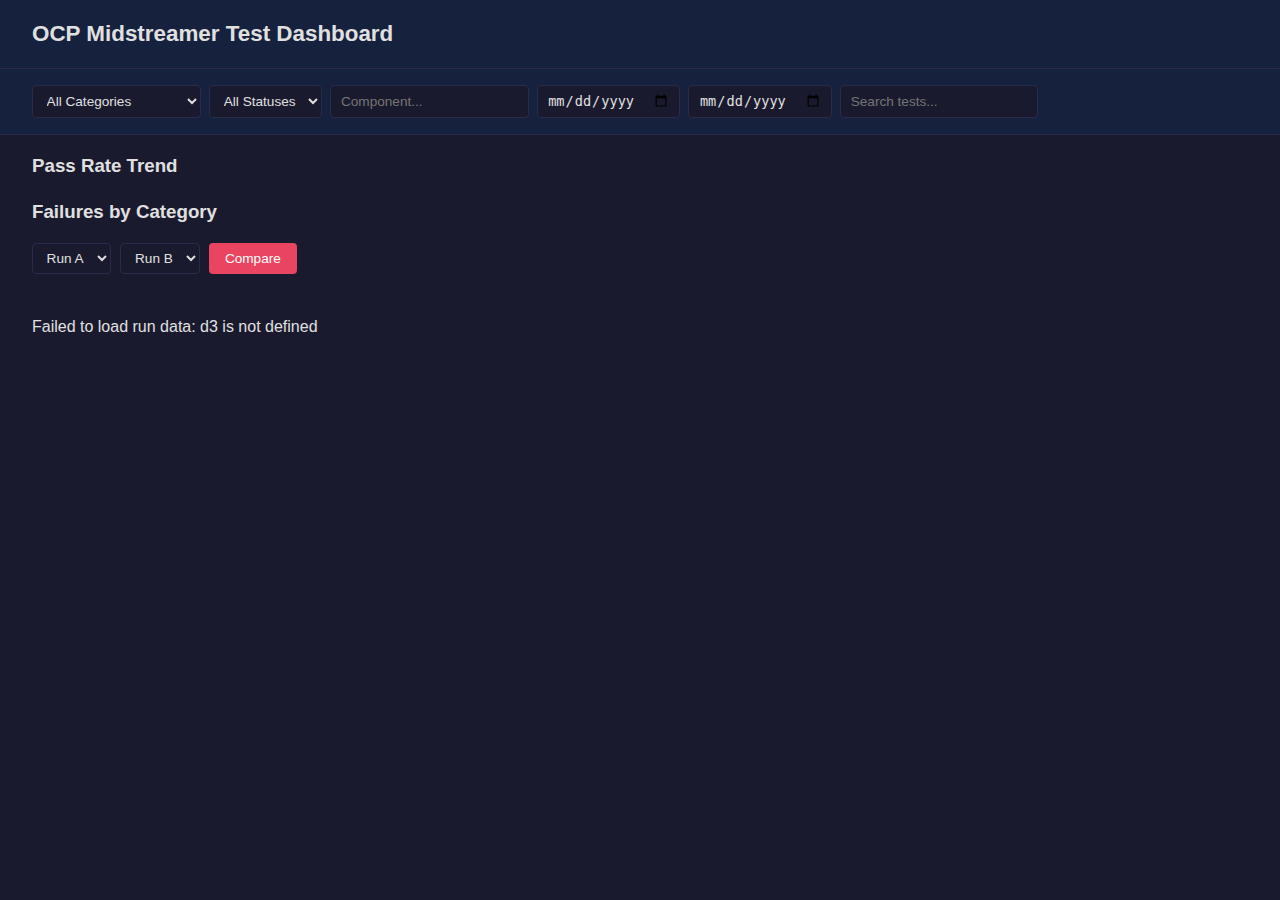
<file: index.html>
<!DOCTYPE html>
<html lang="en">
<head>
  <meta charset="UTF-8">
  <meta name="viewport" content="width=device-width, initial-scale=1.0">
  <title>OCP Midstreamer Test Dashboard</title>
  <link rel="stylesheet" href="css/dashboard.css">
  <script src="https://d3js.org/d3.v7.min.js"></script>
</head>
<body>
  <header>
    <h1>OCP Midstreamer Test Dashboard</h1>
  </header>

  <div id="filters">
    <select id="filter-category">
      <option value="">All Categories</option>
      <option value="MissingComponent">MissingComponent</option>
      <option value="UpgradePrereq">UpgradePrereq</option>
      <option value="UpstreamRegression">UpstreamRegression</option>
      <option value="PlatformIssue">PlatformIssue</option>
      <option value="ConfigGap">ConfigGap</option>
    </select>
    <select id="filter-status">
      <option value="">All Statuses</option>
      <option value="passed">Passed</option>
      <option value="failed">Failed</option>
    </select>
    <input type="text" id="filter-component" placeholder="Component...">
    <input type="date" id="filter-date-from" placeholder="From">
    <input type="date" id="filter-date-to" placeholder="To">
    <input type="text" id="filter-search" placeholder="Search tests...">
  </div>

  <div id="trend-charts"></div>

  <div id="compare-controls">
    <select id="compare-run-a"><option value="">Run A</option></select>
    <select id="compare-run-b"><option value="">Run B</option></select>
    <button id="btn-compare">Compare</button>
    <div id="compare-view"></div>
  </div>

  <div id="run-tables"></div>

  <div id="detail-panel" class="hidden"></div>

  <script type="module" src="js/app.js"></script>
</body>
</html>
</file>
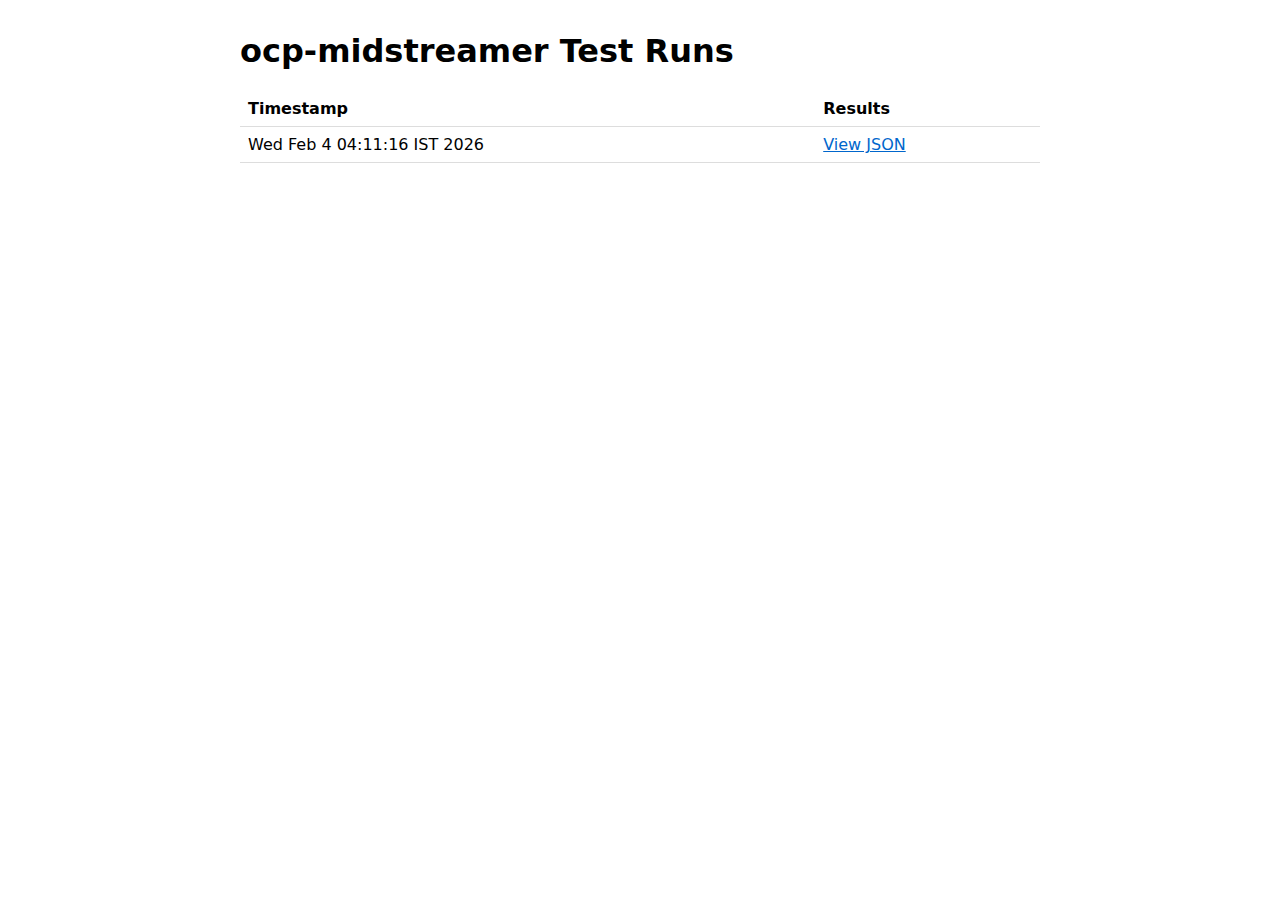
<file: runs/index.html>
<!DOCTYPE html>
<html>
<head>
    <title>Test Runs</title>
    <style>
        body { font-family: system-ui, sans-serif; max-width: 800px; margin: 2rem auto; padding: 0 1rem; }
        table { width: 100%; border-collapse: collapse; }
        th, td { padding: 0.5rem; text-align: left; border-bottom: 1px solid #ddd; }
        a { color: #0066cc; }
    </style>
</head>
<body>
    <h1>ocp-midstreamer Test Runs</h1>
    <table>
        <tr><th>Timestamp</th><th>Results</th></tr>
        <tr><td>Wed Feb  4 04:11:16 IST 2026</td><td><a href="1770158476.json">View JSON</a></td></tr>
    </table>
</body>
</html>
</file>
<file: css/dashboard.css>
:root {
  --bg-primary: #1a1a2e;
  --bg-secondary: #16213e;
  --bg-card: #0f3460;
  --text-primary: #e0e0e0;
  --text-secondary: #a0a0a0;
  --accent: #e94560;
  --accent-green: #00c853;
  --accent-yellow: #ffd600;
  --border: #2a2a4a;
  --font: -apple-system, BlinkMacSystemFont, 'Segoe UI', Roboto, sans-serif;
}

* {
  margin: 0;
  padding: 0;
  box-sizing: border-box;
}

body {
  background: var(--bg-primary);
  color: var(--text-primary);
  font-family: var(--font);
  line-height: 1.6;
}

header {
  background: var(--bg-secondary);
  padding: 1rem 2rem;
  border-bottom: 1px solid var(--border);
}

header h1 {
  font-size: 1.4rem;
  font-weight: 600;
}

/* Filters */
#filters {
  display: flex;
  gap: 0.5rem;
  padding: 1rem 2rem;
  background: var(--bg-secondary);
  flex-wrap: wrap;
  border-bottom: 1px solid var(--border);
}

#filters select,
#filters input {
  background: var(--bg-primary);
  color: var(--text-primary);
  border: 1px solid var(--border);
  padding: 0.4rem 0.6rem;
  border-radius: 4px;
  font-size: 0.85rem;
}

/* Charts grid */
#trend-charts {
  display: grid;
  grid-template-columns: 1fr 1fr;
  gap: 1rem;
  padding: 1rem 2rem;
}

/* Cards */
.card {
  background: var(--bg-card);
  border: 1px solid var(--border);
  border-radius: 8px;
  padding: 1rem;
}

.card h3 {
  font-size: 0.9rem;
  color: var(--text-secondary);
  margin-bottom: 0.5rem;
}

/* Compare controls */
#compare-controls {
  padding: 0 2rem 1rem;
}

#btn-compare {
  background: var(--accent);
  color: white;
  border: none;
  padding: 0.5rem 1rem;
  border-radius: 4px;
  cursor: pointer;
  font-size: 0.85rem;
}

#btn-compare:hover {
  opacity: 0.9;
}

#compare-view {
  margin-top: 0.5rem;
}

/* Run tables */
#run-tables {
  padding: 1rem 2rem;
}

#run-tables table {
  width: 100%;
  border-collapse: collapse;
  font-size: 0.85rem;
}

#run-tables th,
#run-tables td {
  padding: 0.5rem;
  text-align: left;
  border-bottom: 1px solid var(--border);
}

#run-tables th {
  color: var(--text-secondary);
  font-weight: 600;
}

/* Detail panel */
#detail-panel {
  position: fixed;
  right: 0;
  top: 0;
  width: 400px;
  height: 100vh;
  background: var(--bg-secondary);
  border-left: 1px solid var(--border);
  padding: 1.5rem;
  overflow-y: auto;
  z-index: 100;
  transition: transform 0.2s;
}

#detail-panel.hidden {
  transform: translateX(100%);
}

/* Detail panel content */
.detail-close {
  background: var(--accent);
  color: white;
  border: none;
  padding: 0.3rem 0.8rem;
  border-radius: 4px;
  cursor: pointer;
  float: right;
  font-size: 0.8rem;
}

.detail-field {
  display: flex;
  gap: 0.5rem;
  padding: 0.3rem 0;
  border-bottom: 1px solid var(--border);
}

.detail-label {
  color: var(--text-secondary);
  font-weight: 600;
  min-width: 80px;
}

.detail-error {
  background: var(--bg-primary);
  color: var(--accent);
  padding: 0.8rem;
  border-radius: 4px;
  font-family: monospace;
  font-size: 0.8rem;
  max-height: 300px;
  overflow-y: auto;
  white-space: pre-wrap;
  word-break: break-all;
  margin-top: 0.5rem;
}

/* Regression and fixed badges */
.regression-row {
  border-left: 3px solid var(--accent);
}

.fixed-row {
  border-left: 3px solid var(--accent-green);
}

.regression-badge {
  background: var(--accent);
  color: white;
  font-size: 0.65rem;
  padding: 0.1rem 0.4rem;
  border-radius: 3px;
  margin-left: 0.4rem;
  font-weight: 700;
  text-transform: uppercase;
}

.fixed-badge {
  background: var(--accent-green);
  color: #111;
  font-size: 0.65rem;
  padding: 0.1rem 0.4rem;
  border-radius: 3px;
  margin-left: 0.4rem;
  font-weight: 700;
  text-transform: uppercase;
}

/* Compare controls */
#compare-controls select {
  background: var(--bg-primary);
  color: var(--text-primary);
  border: 1px solid var(--border);
  padding: 0.4rem 0.6rem;
  border-radius: 4px;
  font-size: 0.85rem;
  margin-right: 0.3rem;
}

/* Compare view sections */
.compare-section {
  margin-top: 0.8rem;
  padding: 0.8rem;
  border-radius: 6px;
  background: var(--bg-card);
}

.compare-section h4 {
  margin-bottom: 0.4rem;
  font-size: 0.9rem;
}

.compare-new-failures {
  border-left: 3px solid var(--accent);
}

.compare-fixed {
  border-left: 3px solid var(--accent-green);
}

.compare-unchanged {
  border-left: 3px solid var(--accent-yellow);
}

.compare-section ul {
  list-style: none;
  padding: 0;
}

.compare-section li {
  padding: 0.2rem 0;
  font-size: 0.85rem;
  border-bottom: 1px solid var(--border);
}

.cat-badge {
  background: var(--bg-primary);
  color: var(--text-secondary);
  font-size: 0.7rem;
  padding: 0.1rem 0.3rem;
  border-radius: 3px;
  margin-left: 0.4rem;
}

/* D3 axis overrides */
.tick text {
  fill: var(--text-secondary);
  font-size: 0.75rem;
}

.tick line,
.domain {
  stroke: var(--border);
}

/* Responsive */
@media (max-width: 768px) {
  #trend-charts {
    grid-template-columns: 1fr;
  }

  #filters {
    padding: 0.5rem 1rem;
  }

  #detail-panel {
    width: 100%;
  }
}
</file>
